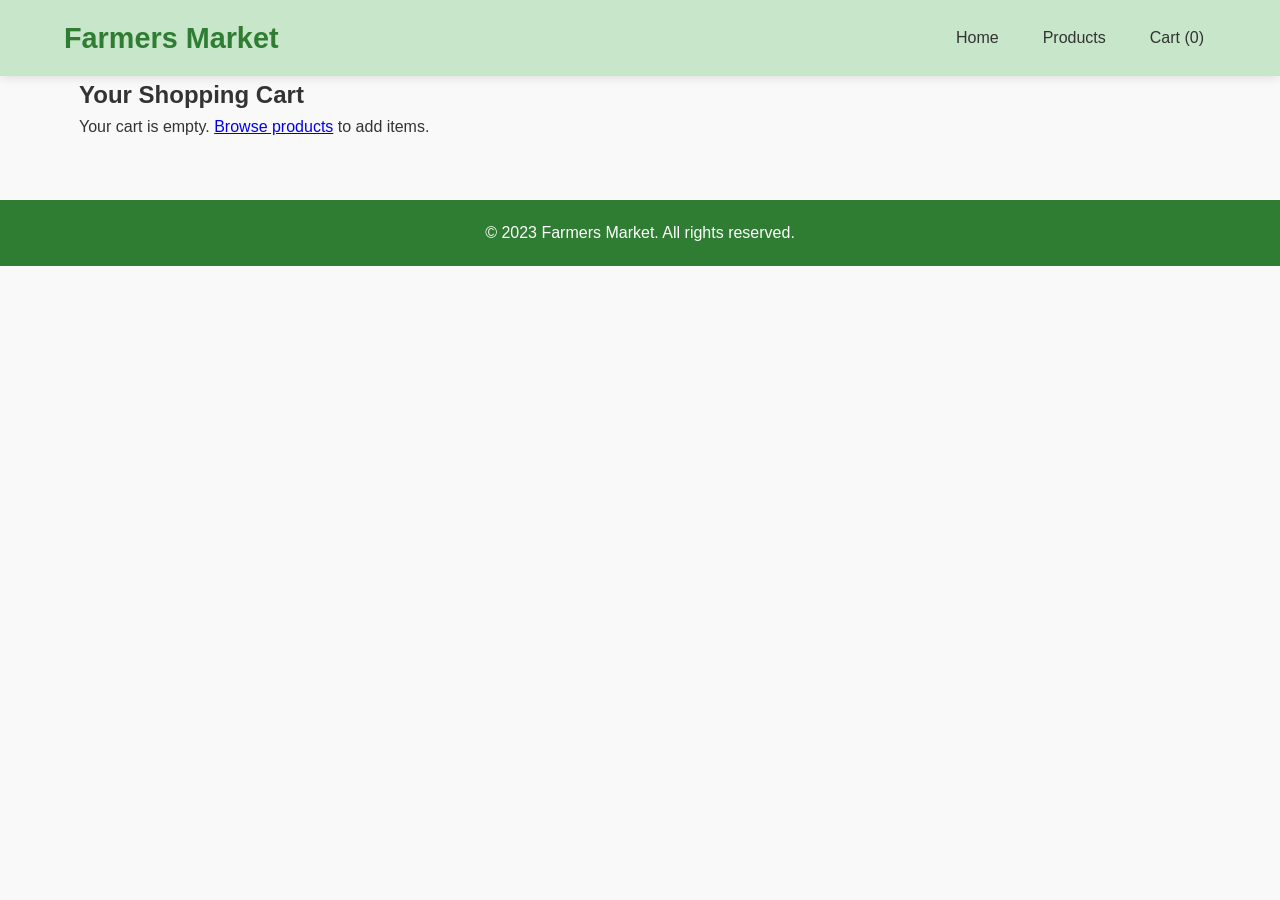
<file: cart.html>
<!DOCTYPE html>
<html lang="en">

<head>
    <meta charset="UTF-8">
    <meta name="viewport" content="width=device-width, initial-scale=1.0">
    <title>Your Cart - Farmers Market</title>
    <link rel="stylesheet" href="cart.css">
</head>

<body>
    <header>
        <div class="container">
            <h1 class="logo">Farmers Market</h1>
            <nav>
                <ul>
                    <li><a href="index.html">Home</a></li>
                    <li><a href="products.html">Products</a></li>
                    <li><a href="cart.html">Cart (<span id="cartCount">0</span>)</a></li>
                    <li class="user-dropdown" style="display:none;">
                        <button class="user-btn">
                            <span class="user-avatar"></span>
                            <span class="user-name"></span>
                            <i class="fas fa-caret-down"></i>
                        </button>
                        <div class="dropdown-content">
                            <a href="#">Profile</a>
                            <a href="#" id="logoutBtn">Logout</a>
                        </div>
                    </li>
                </ul>
            </nav>
        </div>
    </header>

    <main class="container">
        <h2>Your Shopping Cart</h2>

        <section id="cartItems">
            <p id="emptyCartMessage">Your cart is empty. <a href="products.html">Browse products</a> to add items.</p>
        </section>

        <section id="cartSummary" style="display:none;">
            <div class="summary">
                <h3>Order Summary</h3>
                <div class="summary-row">
                    <span>Subtotal:</span>
                    <span id="cartSubtotal">Rs0.00</span>
                </div>
                <div class="summary-row">
                    <span>Delivery:</span>
                    <span id="cartDelivery">Rs0.00</span>
                </div>
                <div class="summary-row total">
                    <span>Total:</span>
                    <span id="cartTotal">Rs0.00</span>
                </div>
                <button id="checkoutBtn" class="btn btn-primary">Proceed to Checkout</button>
            </div>
        </section>
    </main>

    <footer>
        <div class="container">
            <p>&copy; 2023 Farmers Market. All rights reserved.</p>
        </div>
    </footer>
    <script src="cart.js"></script>
    <script src="auth.js"></script>
    <script src="main.js"></script>
</body>

</html>
</file>
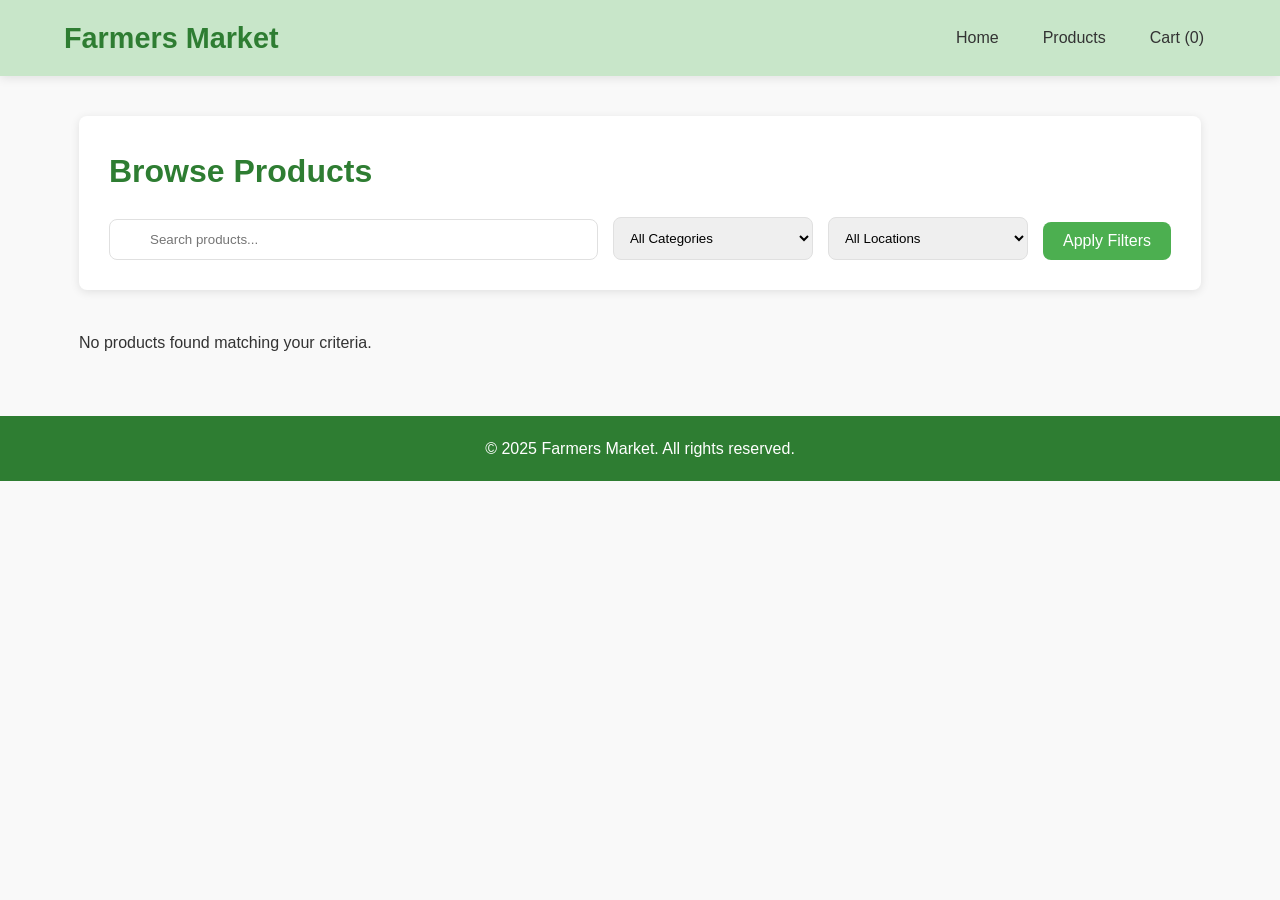
<file: products.html>
<!DOCTYPE html>
<html lang="en">

<head>
    <meta charset="UTF-8">
    <meta name="viewport" content="width=device-width, initial-scale=1.0">
    <title>Products - Farmers Market</title>
    <link rel="stylesheet" href="style.css">
    <link rel="stylesheet" href="auth.css">
</head>

<body>
    <header>
        <div class="container">
            <h1 class="logo">Farmers Market</h1>
            <nav>
                <ul>
                    <li><a href="index.html">Home</a></li>
                    <li><a href="products.html">Products</a></li>
                    <li><a href="cart.html">Cart (<span id="cartCount">0</span>)</a></li>
                    <li id="addProductNavItem" style="display:none;"><a href="farmer-dashboard.html"
                            class="btn btn-outline">Add Product</a></li>
                    <li class="user-dropdown" style="display:none;">
                        <button class="user-btn">
                            <span class="user-avatar"></span>
                            <span class="user-name"></span>
                            <i class="fas fa-caret-down"></i>
                        </button>
                        <div class="dropdown-content">
                            <a href="#">Profile</a>
                            <a href="#" id="logoutBtn">Logout</a>
                        </div>
                    </li>
                </ul>
            </nav>
        </div>
    </header>

    <main class="container">
        <section class="product-filters">
            <div class="filter-header">
                <h2>Browse Products</h2>
            </div>
            <div class="filter-controls">
                <div class="search-box">
                    <i class="fas fa-search"></i>
                    <input type="text" id="searchInput" placeholder="Search products...">
                </div>
                <div class="filter-group">
                    <select id="categoryFilter">
                        <option value="">All Categories</option>
                        <option value="vegetables">Vegetables</option>
                        <option value="fruits">Fruits</option>
                        <option value="grains">Grains</option>
                        <option value="dairy">Dairy</option>
                    </select>
                </div>
                <div class="filter-group">
                    <select id="locationFilter">
                        <option value="">All Locations</option>
                    </select>
                </div>
                <button id="applyFilters" class="btn btn-primary">Apply Filters</button>
            </div>
        </section>

        <section class="product-list">
            <div id="productsContainer">
                <!-- Products will be loaded here by JavaScript -->
            </div>
        </section>
    </main>

    <footer>
        <div class="container">
            <p>&copy; 2025 Farmers Market. All rights reserved.</p>
        </div>
    </footer>

    <!-- Product Detail Modal -->
    <div id="productModal" class="modal">
        <div class="modal-content">
            <span class="close">&times;</span>
            <div id="productDetail">
                <!-- Product details will be loaded here -->
            </div>
        </div>
    </div>

    <!-- <script src="products.js"></script> -->
    <script>
        // Check if user is a farmer and show/hide Add Product button
        document.addEventListener('DOMContentLoaded', function () {
            const currentUser = JSON.parse(localStorage.getItem('currentUser') || 'null');
            const addProductNavItem = document.getElementById('addProductNavItem');

            if (currentUser && currentUser.isFarmer) {
                addProductNavItem.style.display = 'block';
            } else {
                addProductNavItem.style.display = 'none';
            }

            // Initialize cart count
            updateCartCount();
        });

        // Update cart count function
        function updateCartCount() {
            const cart = JSON.parse(localStorage.getItem('cart')) || [];
            const cartCount = document.getElementById('cartCount');
            if (cartCount) {
                cartCount.textContent = cart.reduce((total, item) => total + item.quantity, 0);
            }
        }
    </script>

    <script src="auth.js"></script>
    <script src="products.js"></script>
    <script src="main.js"></script>
</body>

</html>
</file>
<file: cart.css>
:root {
     --primary-color: #4CAF50;
     --secondary-color: #388E3C;
     --dark-color: #2E7D32;
     --light-color: #C8E6C9;
     --text-color: #333;
     --light-text: #fff;
     --gray-medium: #e0e0e0;
     --border-radius: 8px;
     --box-shadow: 0 2px 10px rgba(0, 0, 0, 0.1);
     --transition: all 0.3s ease;
 }

 * {
     margin: 0;
     padding: 0;
     box-sizing: border-box;
 }

 body {
     font-family: 'Segoe UI', Tahoma, Geneva, Verdana, sans-serif;
     line-height: 1.6;
     color: var(--text-color);
     background-color: #f9f9f9;
 }

 .container {
     width: 90%;
     max-width: 1200px;
     margin: 0 auto;
     padding: 0 15px;
 }

 header {
     background-color: var(--light-color);
     box-shadow: var(--box-shadow);
     position: sticky;
     top: 0;
     z-index: 100;
 }

 header .container {
     display: flex;
     justify-content: space-between;
     align-items: center;
     padding: 15px 0;
 }

 .logo {
     font-size: 1.8rem;
     font-weight: 700;
     color: var(--dark-color);
 }

 nav ul {
     display: flex;
     list-style: none;
     align-items: center;
 }

 nav ul li {
     margin-left: 20px;
 }

 nav ul li a {
     text-decoration: none;
     color: var(--text-color);
     font-weight: 500;
     transition: var(--transition);
     padding: 8px 12px;
     border-radius: var(--border-radius);
 }

 nav ul li a:hover {
     color: var(--light-text);
     background-color: var(--primary-color);
 }

 .btn {
     display: inline-block;
     padding: 8px 12px;
     border: none;
     border-radius: var(--border-radius);
     font-size: 1rem;
     font-weight: 500;
     cursor: pointer;
     transition: var(--transition);
     text-align: center;
     text-decoration: none;
 }

 .btn-primary {
     background-color: var(--primary-color);
     color: white;
 }

 .btn-primary:hover {
     background-color: var(--secondary-color);
     transform: translateY(-2px);
 }

 .cart-items {
     background-color: white;
     padding: 20px;
     border-radius: var(--border-radius);
     box-shadow: var(--box-shadow);
     margin-bottom: 30px;
 }

 .cart-item {
     display: flex;
     gap: 20px;
     padding: 15px 0;
     border-bottom: 1px solid var(--gray-medium);
 }

 .cart-item:last-child {
     border-bottom: none;
 }

 .cart-item-image {
     width: 100px;
     height: 100px;
     background-size: cover;
     background-position: center;
     border-radius: var(--border-radius);
 }

 .cart-item-details {
     flex: 1;
 }

 .cart-item-title {
     font-weight: 600;
     margin-bottom: 5px;
 }

 .cart-item-price {
     font-weight: 600;
     color: var(--primary-color);
 }

 .cart-item-quantity {
     display: flex;
     align-items: center;
     gap: 10px;
     margin-top: 10px;
 }

 .cart-item-quantity button {
     width: 30px;
     height: 30px;
     border: 1px solid var(--gray-medium);
     background: none;
     border-radius: 50%;
     cursor: pointer;
 }

 .cart-item-quantity input {
     width: 50px;
     text-align: center;
     border: 1px solid var(--gray-medium);
     border-radius: var(--border-radius);
     padding: 5px;
 }

 .remove-item {
     background-color: var(--primary-color);
     color: white;
     border: none;
     border-radius: var(--border-radius);
     padding: 4px 8px;
     /* Reduced padding for a smaller button */
     font-size: 0.8rem;
     /* Smaller font size */
     cursor: pointer;
     transition: var(--transition);
     margin-left: 10px;
     /* Space between item details and remove button */
 }

 .remove-item:hover {
     background-color: var(--secondary-color);
     transform: scale(1.05);
     /* Slightly enlarge on hover */
 }

 .cart-summary {
     background-color: white;
     padding: 20px;
     border-radius: var(--border-radius);
     box-shadow: var(--box-shadow);
 }

 .summary-row {
     display: flex;
     justify-content: space-between;
     margin-bottom: 10px;
 }

 .summary-total {
     font-weight: 700;
     font-size: 1.2rem;
     border-top: 1px solid var(--gray-medium);
     padding-top: 10px;
     margin-top: 10px;
 }

 footer {
     background-color: var(--dark-color);
     color: white;
     padding: 20px 0;
     text-align: center;
     margin-top: 60px;
 }

 /* User Dropdown Styles */
 .user-dropdown {
     position: relative;
     display: inline-block;
     margin-left: 20px;
 }

 .user-btn {
     background: none;
     border: none;
     cursor: pointer;
     display: flex;
     align-items: center;
     gap: 8px;
     color: var(--text-color);
     font-weight: 500;
     padding: 8px 12px;
     border-radius: var(--border-radius);
     transition: var(--transition);
 }

 .user-btn:hover {
     color: var(--light-text);
     background-color: var(--primary-color);
 }

 .user-avatar {
     width: 30px;
     height: 30px;
     border-radius: 50%;
     background-color: var(--primary-color);
     color: white;
     display: flex;
     align-items: center;
     justify-content: center;
     font-weight: bold;
     text-transform: uppercase;
 }

 .dropdown-content {
     display: none;
     position: absolute;
     right: 0;
     background-color: white;
     min-width: 160px;
     box-shadow: 0px 8px 16px 0px rgba(0, 0, 0, 0.2);
     z-index: 1;
     border-radius: var(--border-radius);
     overflow: hidden;
 }

 .dropdown-content a {
     color: var(--text-color);
     padding: 12px 16px;
     text-decoration: none;
     display: block;
     transition: var(--transition);
 }

 .dropdown-content a:hover {
     background-color: var(--light-color);
 }

 .user-dropdown:hover .dropdown-content {
     display: block;
 }
</file>
<file: style.css>
/* Base Styles */
:root {
    --primary-color: #4CAF50;
    --secondary-color: #388E3C;
    --accent-color: #8BC34A;
    --dark-color: #2E7D32;
    --light-color: #C8E6C9;
    --text-color: #333;
    --light-text: #fff;
    --gray-light: #f5f5f5;
    --gray-medium: #e0e0e0;
    --gray-dark: #757575;
    --error-color: #f44336;
    --warning-color: #ff9800;
    --success-color: #4caf50;
    --border-radius: 8px;
    --box-shadow: 0 2px 10px rgba(0, 0, 0, 0.1);
    --transition: all 0.3s ease;
}

* {
    margin: 0;
    padding: 0;
    box-sizing: border-box;
}

body {
    font-family: 'Segoe UI', Tahoma, Geneva, Verdana, sans-serif;
    line-height: 1.6;
    color: var(--text-color);
    background-color: #f9f9f9;
}

.container {
    width: 90%;
    max-width: 1200px;
    margin: 0 auto;
    padding: 0 15px;
}

/* Header Styles */
header {
    background-color: var(--light-color);
    box-shadow: var(--box-shadow);
    position: sticky;
    top: 0;
    z-index: 100;
}

header .container {
    display: flex;
    justify-content: space-between;
    align-items: center;
    padding: 15px 0;
}

.logo {
    font-size: 1.8rem;
    font-weight: 700;
    color: var(--dark-color);
}

nav ul {
    display: flex;
    list-style: none;
align-items: center;
}

nav ul li {
    margin-left: 20px;
}

nav ul li a {
    text-decoration: none;
    color: var(--text-color);
    font-weight: 500;
    transition: var(--transition);
    padding: 8px 12px;
    border-radius: var(--border-radius);
}

nav ul li a:hover, nav ul li a.active {
    color: var(--light-text);
    background-color: var(--primary-color);
}

/* Button Styles */
.btn {
    display: inline-block;
    padding: 10px 20px;
    border: none;
    border-radius: var(--border-radius);
    font-size: 1rem;
    font-weight: 500;
    cursor: pointer;
    transition: var(--transition);
    text-align: center;
    text-decoration: none;
}

.btn-primary {
    background-color: var(--primary-color);
    color: white;
}

.btn-primary:hover {
    background-color: var(--secondary-color);
    transform: translateY(-2px);
}

.btn-outline {
    background-color: transparent;
    border: 2px solid var(--primary-color);
    color: var(--primary-color);
}

.btn-outline:hover {
    background-color: var(--primary-color);
    color: white;
}

.btn-social {
    display: flex;
    align-items: center;
    justify-content: center;
    gap: 10px;
    width: 100%;
    margin-bottom: 10px;
}

.btn-social.google {
    background-color: #DB4437;
    color: white;
}

.btn-social.facebook {
    background-color: #4267B2;
    color: white;
}

/* Hero Section */
.hero {
    display: flex;
    align-items: center;
    justify-content: space-between;
    padding: 80px 0;
    gap: 40px;
}

.hero-content {
    flex: 1;
}

.hero-content h2 {
    font-size: 2.5rem;
    margin-bottom: 20px;
    color: var(--dark-color);
}

.hero-content p {
    font-size: 1.2rem;
    margin-bottom: 30px;
    color: var(--gray-dark);
}

.hero-buttons {
    display: flex;
    gap: 15px;
}

.hero-image {
    flex: 1;
    height: 400px;
    background-image: url('C:/Users/Raj/Pictures/pic/image/photo-1606787366850-de6330128bfc.avif');
    background-size: cover;
    background-position: center;
    border-radius: var(--border-radius);
    box-shadow: var(--box-shadow);
}

/* Features Section */
.features {
    display: grid;
    grid-template-columns: repeat(auto-fit, minmax(300px, 1fr));
    gap: 30px;
    padding: 60px 0;
}

.feature-card {
    background-color: white;
    padding: 30px;
    border-radius: var(--border-radius);
    box-shadow: var(--box-shadow);
    text-align: center;
    transition: var(--transition);
}

.feature-card:hover {
    transform: translateY(-5px);
}

.feature-card i {
    font-size: 2.5rem;
    color: var(--primary-color);
    margin-bottom: 20px;
}

.feature-card h3 {
    font-size: 1.5rem;
    margin-bottom: 15px;
}

/* Role Selection */
.role-selection {
    padding: 60px 0;
    text-align: center;
}

.role-selection h2 {
    font-size: 2rem;
    margin-bottom: 40px;
    color: var(--dark-color);
}

.role-cards {
    display: flex;
    justify-content: center;
    gap: 30px;
    flex-wrap: wrap;
}

.role-card {
    background-color: white;
    padding: 30px;
    border-radius: var(--border-radius);
    box-shadow: var(--box-shadow);
    width: 300px;
    transition: var(--transition);
    text-align: center;
}

.role-card:hover {
    transform: translateY(-5px);
}

.role-card i {
    font-size: 3rem;
    color: var(--primary-color);
    margin-bottom: 20px;
}

.role-card h3 {
    font-size: 1.5rem;
    margin-bottom: 15px;
}

.role-card p {
    margin-bottom: 20px;
    color: var(--gray-dark);
}

/* Modal Styles */
.modal {
    display: none;
    position: fixed;
    top: 0;
    left: 0;
    width: 100%;
    height: 100%;
    background-color: rgba(0, 0, 0, 0.5);
    z-index: 1000;
    justify-content: center;
    align-items: center;
}

.modal-content {
    background-color: white;
    padding: 30px;
    border-radius: var(--border-radius);
    width: 90%;
    max-width: 500px;
    position: relative;
}

.modal .close {
    position: absolute;
    top: 15px;
    right: 15px;
    font-size: 1.5rem;
    cursor: pointer;
    color: var(--gray-dark);
}

.modal .close:hover {
    color: var(--text-color);
}

.auth-tabs {
    display: flex;
    margin-bottom: 20px;
    border-bottom: 1px solid var(--gray-medium);
}

.tab-btn {
    padding: 10px 20px;
    background: none;
    border: none;
    cursor: pointer;
    font-size: 1rem;
    font-weight: 500;
    color: var(--gray-dark);
    position: relative;
}

.tab-btn.active {
    color: var(--primary-color);
}

.tab-btn.active::after {
    content: '';
    position: absolute;
    bottom: -1px;
    left: 0;
    width: 100%;
    height: 2px;
    background-color: var(--primary-color);
}

.auth-form {
    margin-top: 20px;
}

.auth-form h3 {
    text-align: center;
    margin-bottom: 20px;
    color: var(--dark-color);
}

.social-login {
    margin-bottom: 20px;
}

.divider {
    display: flex;
    align-items: center;
    margin: 20px 0;
    color: var(--gray-dark);
}

.divider::before, .divider::after {
    content: '';
    flex: 1;
    border-bottom: 1px solid var(--gray-medium);
}

.divider::before {
    margin-right: 10px;
}

.divider::after {
    margin-left: 10px;
}

.form-group {
    margin-bottom: 20px;
}

.form-group label {
    display: block;
    margin-bottom: 8px;
    font-weight: 500;
}

.form-group input, 
.form-group select, 
.form-group textarea {
    width: 100%;
    padding: 12px;
    border: 1px solid var(--gray-medium);
    border-radius: var(--border-radius);
    font-size: 1rem;
}

.form-group textarea {
    resize: vertical;
    min-height: 100px;
}

.form-row {
    display: flex;
    gap: 15px;
}

.form-row .form-group {
    flex: 1;
}

/* Footer */
footer {
    background-color: var(--dark-color);
    color: white;
    padding: 20px 0;
    text-align: center;
    margin-top: 60px;
}

/* Products Page Styles */
.product-filters {
    background-color: white;
    padding: 30px;
    border-radius: var(--border-radius);
    box-shadow: var(--box-shadow);
    margin: 40px 0;
}

.filter-header {
    margin-bottom: 20px;
}

.filter-header h2 {
    font-size: 2rem;
    color: var(--dark-color);
}

.filter-controls {
    display: flex;
    flex-wrap: wrap;
    gap: 15px;
    align-items: flex-end;
}

.search-box {
    flex: 1;
    min-width: 250px;
    position: relative;
}

.search-box input {
    width: 100%;
    padding: 12px 15px 12px 40px;
    border: 1px solid var(--gray-medium);
    border-radius: var(--border-radius);
}

.search-box i {
    position: absolute;
    left: 15px;
    top: 50%;
    transform: translateY(-50%);
    color: var(--gray-dark);
}

.filter-group {
    min-width: 200px;
}

.filter-group label {
    display: block;
    margin-bottom: 8px;
    font-weight: 500;
}

.filter-group select {
    width: 100%;
    padding: 12px;
    border: 1px solid var(--gray-medium);
    border-radius: var(--border-radius);
}

/* Product Grid */
.product-grid {
    display: grid;
    grid-template-columns: repeat(auto-fill, minmax(280px, 1fr));
    gap: 30px;
    margin: 40px 0;
}

.product-card {
    background-color: white;
    border-radius: var(--border-radius);
    overflow: hidden;
    box-shadow: var(--box-shadow);
    transition: var(--transition);
}

.product-card:hover {
    transform: translateY(-5px);
}

.product-image {
    height: 200px;
    background-size: cover;
    background-position: center;
}

.product-info {
    padding: 20px;
}

.product-info h3 {
    font-size: 1.2rem;
    margin-bottom: 10px;
}

.product-price {
    font-size: 1.2rem;
    font-weight: 700;
    color: var(--primary-color);
    margin-bottom: 8px;
}

.product-farmer, .product-minorder {
    font-size: 0.9rem;
    color: var(--gray-dark);
    margin-bottom: 8px;
}

.product-actions {
    display: flex;
    gap: 10px;
    margin-top: 15px;
}

.product-actions .btn {
    flex: 1;
    padding: 8px;
    font-size: 0.9rem;
}

/* Product Detail Modal */
.product-detail {
    display: flex;
    flex-direction: column;
    gap: 20px;
}

.product-detail-image {
    height: 300px;
    background-size: cover;
    background-position: center;
    border-radius: var(--border-radius);
}

.product-detail-info h2 {
    font-size: 1.8rem;
    margin-bottom: 10px;
    color: var(--dark-color);
}

.product-quantity {
    display: flex;
    align-items: center;
    gap: 10px;
    margin: 20px 0;
}

.product-quantity input {
    width: 80px;
    padding: 8px;
    border: 1px solid var(--gray-medium);
    border-radius: var(--border-radius);
}

/* Dashboard Styles */
.dashboard-header {
    background-color: white;
    padding: 30px;
    border-radius: var(--border-radius);
    box-shadow: var(--box-shadow);
    margin: 40px 0;
    text-align: center;
}

.dashboard-header h2 {
    font-size: 2rem;
    color: var(--dark-color);
    margin-bottom: 10px;
}

.section-header {
    display: flex;
    justify-content: space-between;
    align-items: center;
    margin-bottom: 20px;
}

.section-header h3 {
    font-size: 1.5rem;
    color: var(--dark-color);
}

.info-card {
    background-color: white;
    padding: 20px;
    border-radius: var(--border-radius);
    box-shadow: var(--box-shadow);
    margin-bottom: 30px;
}

.info-card p {
    margin-bottom: 10px;
}

.info-card p strong {
    font-weight: 600;
}

.farmer-products-grid {
    display: grid;
    grid-template-columns: repeat(auto-fill, minmax(300px, 1fr));
    gap: 20px;
}

.farmer-product-card {
    background-color: white;
    padding: 20px;
    border-radius: var(--border-radius);
    box-shadow: var(--box-shadow);
}

.farmer-product-actions {
    display: flex;
    gap: 10px;
    margin-top: 15px;
}

.farmer-product-actions button {
    flex: 1;
    padding: 8px;
    font-size: 0.9rem;
}

/* Form Styles in Modal */
.form-actions {
    display: flex;
    justify-content: flex-end;
    gap: 10px;
    margin-top: 20px;
}

.image-upload {
    display: flex;
    align-items: center;
    gap: 10px;
    margin-bottom: 10px;
}

.image-preview {
    margin-top: 15px;
}

.image-preview img {
    max-width: 100%;
    max-height: 200px;
    border-radius: var(--border-radius);
}

/* Orders List */
.orders-list {
    background-color: white;
    padding: 20px;
    border-radius: var(--border-radius);
    box-shadow: var(--box-shadow);
}

.order-item {
    padding: 15px 0;
    border-bottom: 1px solid var(--gray-medium);
}

.order-item:last-child {
    border-bottom: none;
}

/* Cart Page Styles */
.cart-items {
    background-color: white;
    padding: 20px;
    border-radius: var(--border-radius);
    box-shadow: var(--box-shadow);
    margin-bottom: 30px;
}

.cart-item {
    display: flex;
    gap: 20px;
    padding: 15px 0;
    border-bottom: 1px solid var(--gray-medium);
}

.cart-item:last-child {
    border-bottom: none;
}

.cart-item-image {
    width: 100px;
    height: 100px;
    background-size: cover;
    background-position: center;
    border-radius: var(--border-radius);
}

.cart-item-details {
    flex: 1;
}

.cart-item-title {
    font-weight: 600;
    margin-bottom: 5px;
}

.cart-item-farmer {
    font-size: 0.9rem;
    color: var(--gray-dark);
    margin-bottom: 8px;
}

.cart-item-price {
    font-weight: 600;
    color: var(--primary-color);
}

.cart-item-quantity {
    display: flex;
    align-items: center;
    gap: 10px;
    margin-top: 10px;
}

.cart-item-quantity button {
    width: 30px;
    height: 30px;
    border: 1px solid var(--gray-medium);
    background: none;
    border-radius: 50%;
    cursor: pointer;
}

.cart-item-quantity input {
    width: 50px;
    text-align: center;
    border: 1px solid var(--gray-medium);
    border-radius: var(--border-radius);
    padding: 5px;
}

.cart-summary {
    background-color: white;
    padding: 20px;
    border-radius: var(--border-radius);
    box-shadow: var(--box-shadow);
}

.cart-summary h3 {
    margin-bottom: 20px;
}

.summary-row {
    display: flex;
    justify-content: space-between;
    margin-bottom: 10px;
}

.summary-total {
    font-weight: 700;
    font-size: 1.2rem;
    border-top: 1px solid var(--gray-medium);
    padding-top: 10px;
    margin-top: 10px;
}

.checkout-btn {
    width: 100%;
    margin-top: 20px;
}

/* Responsive Styles */
@media (max-width: 768px) {
    header .container {
        flex-direction: column;
    }
    
    nav ul {
        margin-top: 15px;
    }
    
    .hero {
        flex-direction: column;
        text-align: center;
    }
    
    .hero-buttons {
        justify-content: center;
    }
    
    .hero-image {
        width: 100%;
        margin-top: 30px;
    }
    
    .form-row {
        flex-direction: column;
    }
    
    .filter-controls {
        flex-direction: column;
    }
    
    .filter-group, .search-box {
        width: 100%;
    }
}

/* Animations */
.loader {
    border: 4px solid var(--gray-light);
    border-top: 4px solid var(--primary-color);
    border-radius: 50%;
    width: 40px;
    height: 40px;
    animation: spin 1s linear infinite;
    margin: 20px auto;
}

@keyframes spin {
    0% { transform: rotate(0deg); }
    100% { transform: rotate(360deg); }
}
/* User Dropdown Styles */
.user-dropdown {
    position: relative;
    display: inline-block;
    margin-left: 20px;
}

.user-btn {
    background: none;
    border: none;
    cursor: pointer;
    display: flex;
    align-items: center;
    gap: 8px;
    color: var(--text-color);
    font-weight: 500;
    padding: 8px 12px;
    border-radius: var(--border-radius);
    transition: var(--transition);
}

.user-btn:hover {
    color: var(--light-text);
    background-color: var(--primary-color);
}

.user-avatar {
    width: 30px;
    height: 30px;
    border-radius: 50%;
    background-color: var(--primary-color);
    color: white;
    display: flex;
    align-items: center;
    justify-content: center;
    font-weight: bold;
    text-transform: uppercase;
}

.dropdown-content {
    display: none;
    position: absolute;
    right: 0;
    background-color: white;
    min-width: 160px;
    box-shadow: 0px 8px 16px 0px rgba(0,0,0,0.2);
    z-index: 1;
    border-radius: var(--border-radius);
    overflow: hidden;
}

.dropdown-content a {
    color: var(--text-color);
    padding: 12px 16px;
    text-decoration: none;
    display: block;
    transition: var(--transition);
}

.dropdown-content a:hover {
    background-color: var(--light-color);
}

.user-dropdown:hover .dropdown-content {
    display: block;
}
</file>
<file: auth.css>
/* Auth Modal Styles */
#authForms {
    max-width: 400px;
    margin: 0 auto;
}

#authForms h2 {
    text-align: center;
    margin-bottom: 1.5rem;
    color: var(--primary-color);
}

#authForms p {
    text-align: center;
    margin-top: 1rem;
}

#authForms a {
    color: var(--primary-color);
    text-decoration: none;
}

#authForms a:hover {
    text-decoration: underline;
}

.auth-switch {
    text-align: center;
    margin-top: 1rem;
}

/* Farmer Fields */
#farmerFields {
    margin-top: 1rem;
    padding-top: 1rem;
    border-top: 1px solid var(--gray-medium);
}

/* Error Messages */
.error-message {
    color: #f44336;
    font-size: 0.9rem;
    margin-top: 0.3rem;
    display: none;
}

/* Success Message */
.success-message {
    color: var(--primary-color);
    text-align: center;
    margin-top: 1rem;
    font-weight: 500;
}
</file>
